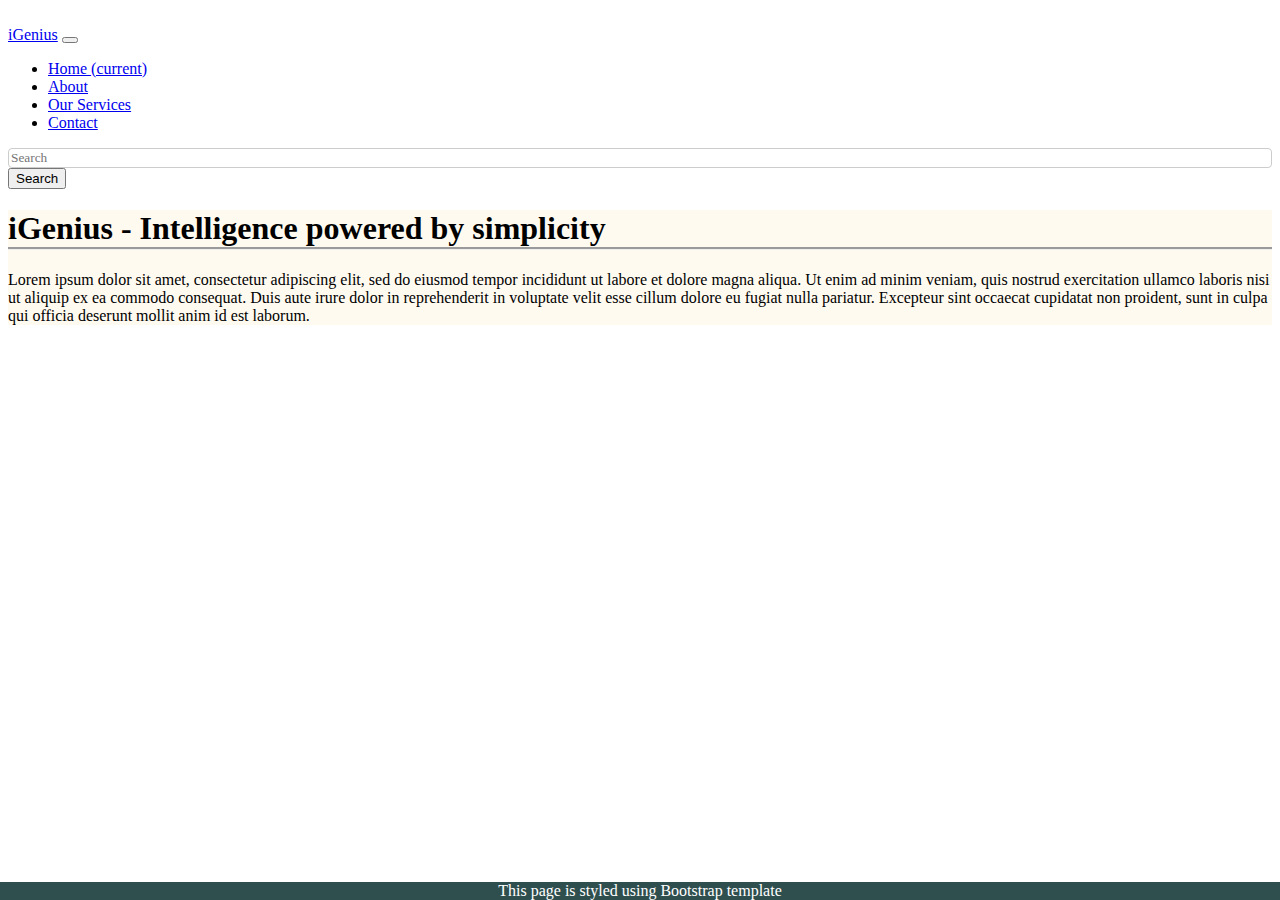
<file: index.html>
<!DOCTYPE html>

<html lang="en" xmlns="http://www.w3.org/1999/xhtml">
<head>
    <meta charset="utf-8" />
    <title>iGenius - Intelligence powered by simplicity</title>

    <!-- Bootstrap CSS-->
    <link rel="stylesheet" href="https://stackpath.bootstrapcdn.com/bootstrap/4.5.0/css/bootstrap.min.css" integrity="sha384-9aIt2nRpC12Uk9gS9baDl411NQApFmC26EwAOH8WgZl5MYYxFfc+NcPb1dKGj7Sk" crossorigin="anonymous">

    <!-- Custom CSS -->
    <link rel="stylesheet" type="text/css" href="style.css">
</head>
<body class="d-flex flex-column h-100">
    <header>
        <!-- Fixed navbar -->
        <nav class="navbar navbar-expand-md navbar-dark fixed-top bg-dark">
            <a class="navbar-brand" href="index.html">iGenius</a>
            <button class="navbar-toggler" type="button" data-toggle="collapse" data-target="#navbarCollapse" aria-controls="navbarCollapse" aria-expanded="false" aria-label="Toggle navigation">
                <span class="navbar-toggler-icon"></span>
            </button>
            <div class="collapse navbar-collapse" id="navbarCollapse">
                <ul class="navbar-nav mr-auto">
                    <li class="nav-item active">
                        <a class="nav-link" href="index.html">Home <span class="sr-only">(current)</span></a>
                    </li>
                    <li class="nav-item">
                        <a class="nav-link" href="about.html">About</a>
                    </li>
                    <li class="nav-item">
                        <a class="nav-link" href="our_services.html">Our Services</a>
                    </li>
                    <li class="nav-item">
                        <a class="nav-link" href="contact.html">Contact</a>
                    </li>
                </ul>
                <form class="form-inline mt-2 mt-md-0">
                    <input class="form-control mr-sm-2" type="text" placeholder="Search" aria-label="Search">
                    <button class="btn btn-outline-success my-2 my-sm-0" type="submit">Search</button>
                </form>
            </div>
        </nav>
    </header>

    <!-- Begin page content -->
    <main role="main" class="flex-shrink-0">
        <div class="container">
            <h1 class="mt-5">iGenius - Intelligence powered by simplicity</h1>
            <p class="lead">Lorem ipsum dolor sit amet, consectetur adipiscing elit, sed do eiusmod tempor incididunt ut labore et dolore magna aliqua. Ut enim ad minim veniam, quis nostrud exercitation ullamco laboris nisi ut aliquip ex ea commodo consequat. Duis aute irure dolor in reprehenderit in voluptate velit esse cillum dolore eu fugiat nulla pariatur. Excepteur sint occaecat cupidatat non proident, sunt in culpa qui officia deserunt mollit anim id est laborum.</p>
        </div>
    </main>

    <footer class="footer mt-auto py-3">
        <div class="container">
            <span class="text-muted">This page is styled using Bootstrap template</span>
        </div>
    </footer>

    <!-- jQuery first, then Bootstrap JS -->

    <script src="https://ajax.googleapis.com/ajax/libs/jquery/3.5.1/jquery.min.js"></script>
    <script src="https://maxcdn.bootstrapcdn.com/bootstrap/3.4.1/js/bootstrap.min.js"></script>
</body>
</html>
</file>
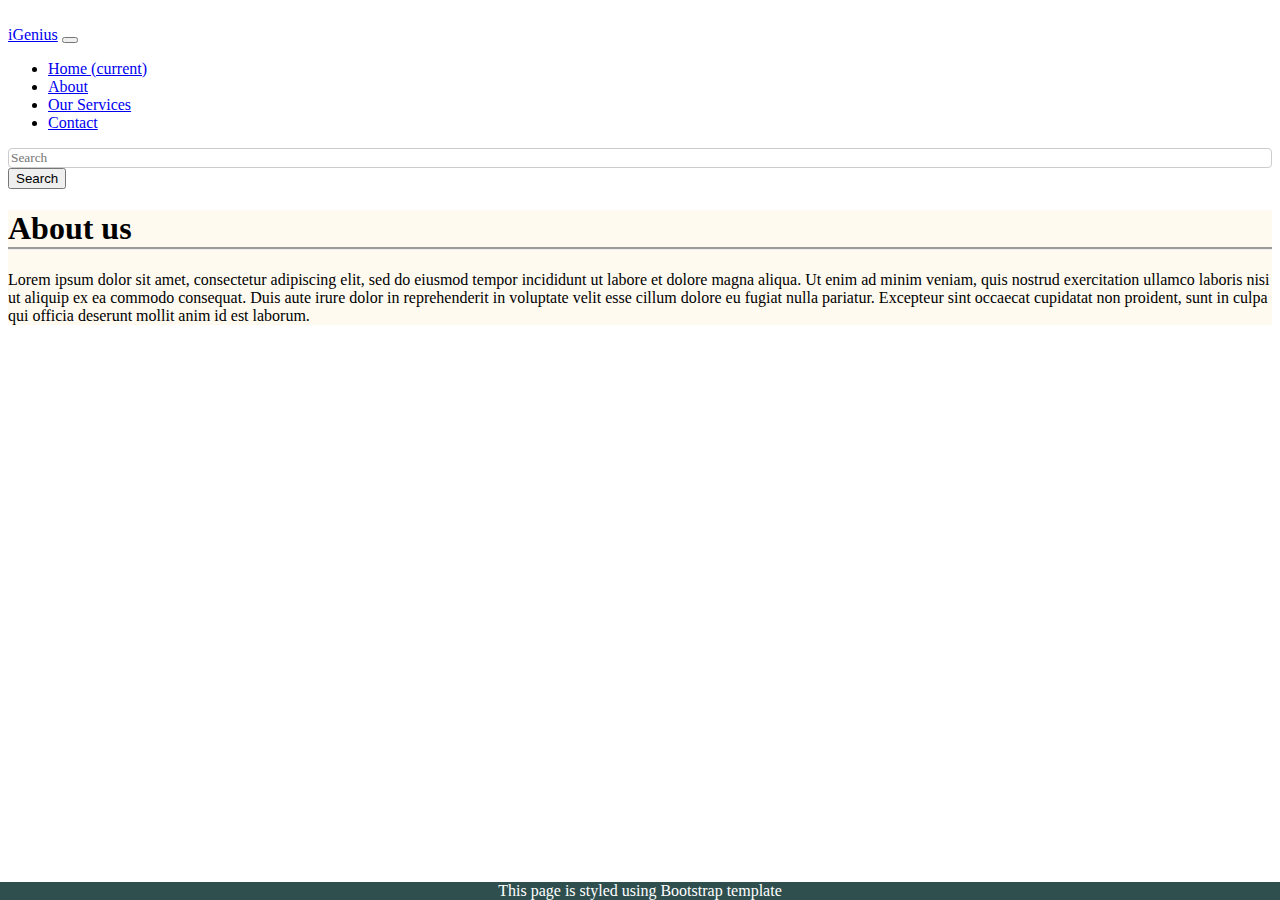
<file: about.html>
﻿<!DOCTYPE html>

<html lang="en" xmlns="http://www.w3.org/1999/xhtml">
<head>
    <meta charset="utf-8" />
    <title>About</title>

    <!-- Bootstrap CSS-->
    <link rel="stylesheet" href="https://stackpath.bootstrapcdn.com/bootstrap/4.5.0/css/bootstrap.min.css" integrity="sha384-9aIt2nRpC12Uk9gS9baDl411NQApFmC26EwAOH8WgZl5MYYxFfc+NcPb1dKGj7Sk" crossorigin="anonymous">

    <!-- Custom CSS -->
    <link rel="stylesheet" type="text/css" href="style.css">
</head>
    <body class="d-flex flex-column h-100">
        <header>
            <!-- Fixed navbar -->
            <nav class="navbar navbar-expand-md navbar-dark fixed-top bg-dark">
                <a class="navbar-brand" href="index.html">iGenius</a>
                <button class="navbar-toggler" type="button" data-toggle="collapse" data-target="#navbarCollapse" aria-controls="navbarCollapse" aria-expanded="false" aria-label="Toggle navigation">
                    <span class="navbar-toggler-icon"></span>
                </button>
                <div class="collapse navbar-collapse" id="navbarCollapse">
                    <ul class="navbar-nav mr-auto">
                        <li class="nav-item active">
                            <a class="nav-link" href="index.html">Home <span class="sr-only">(current)</span></a>
                        </li>
                        <li class="nav-item">
                            <a class="nav-link" href="about.html">About</a>
                        </li>
                        <li class="nav-item">
                            <a class="nav-link" href="our_services.html">Our Services</a>
                        </li>
                        <li class="nav-item">
                            <a class="nav-link" href="contact.html">Contact</a>
                        </li>
                    </ul>
                    <form class="form-inline mt-2 mt-md-0">
                        <input class="form-control mr-sm-2" type="text" placeholder="Search" aria-label="Search">
                        <button class="btn btn-outline-success my-2 my-sm-0" type="submit">Search</button>
                    </form>
                </div>
            </nav>
        </header>

        <!-- Begin page content -->
        <main role="main" class="flex-shrink-0">
            <div class="container">
                <h1 class="mt-5">About us</h1>
                <p class="lead">Lorem ipsum dolor sit amet, consectetur adipiscing elit, sed do eiusmod tempor incididunt ut labore et dolore magna aliqua. Ut enim ad minim veniam, quis nostrud exercitation ullamco laboris nisi ut aliquip ex ea commodo consequat. Duis aute irure dolor in reprehenderit in voluptate velit esse cillum dolore eu fugiat nulla pariatur. Excepteur sint occaecat cupidatat non proident, sunt in culpa qui officia deserunt mollit anim id est laborum.</p>
            </div>
        </main>

        <footer class="footer mt-auto py-3">
            <div class="container">
                <span class="text-muted">This page is styled using Bootstrap template</span>
            </div>
        </footer>

        <!-- jQuery first, then Bootstrap JS -->

        <script src="https://ajax.googleapis.com/ajax/libs/jquery/3.5.1/jquery.min.js"></script>
        <script src="https://maxcdn.bootstrapcdn.com/bootstrap/3.4.1/js/bootstrap.min.js"></script>
    </body>
</html>
</file>
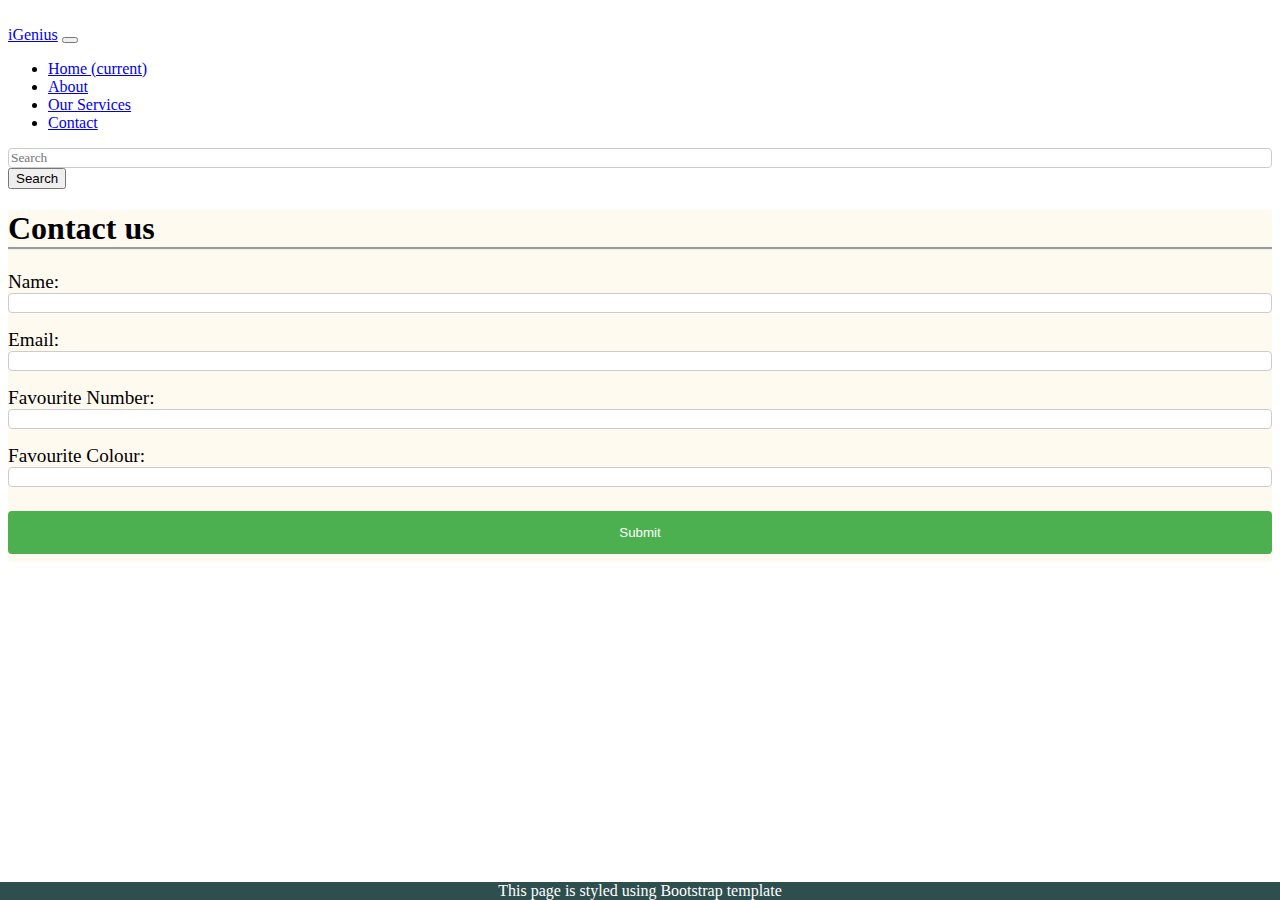
<file: contact.html>
<!DOCTYPE html>
<html lang="en" xmlns="http://www.w3.org/1999/xhtml">
<head>
    <meta charset="utf-8" />
    <title>Contact us</title>

    <!-- Bootstrap CSS-->
    <link rel="stylesheet" href="https://stackpath.bootstrapcdn.com/bootstrap/4.5.0/css/bootstrap.min.css" integrity="sha384-9aIt2nRpC12Uk9gS9baDl411NQApFmC26EwAOH8WgZl5MYYxFfc+NcPb1dKGj7Sk" crossorigin="anonymous">

    <!-- Custom CSS -->
    <link rel="stylesheet" type="text/css" href="style.css">
</head>
<body class="d-flex flex-column h-100">
    <header>
        <!-- Fixed navbar -->
        <nav class="navbar navbar-expand-md navbar-dark fixed-top bg-dark">
            <a class="navbar-brand" href="index.html">iGenius</a>
            <button class="navbar-toggler" type="button" data-toggle="collapse" data-target="#navbarCollapse" aria-controls="navbarCollapse" aria-expanded="false" aria-label="Toggle navigation">
                <span class="navbar-toggler-icon"></span>
            </button>
            <div class="collapse navbar-collapse" id="navbarCollapse">
                <ul class="navbar-nav mr-auto">
                    <li class="nav-item active">
                        <a class="nav-link" href="index.html">Home <span class="sr-only">(current)</span></a>
                    </li>
                    <li class="nav-item">
                        <a class="nav-link" href="about.html">About</a>
                    </li>
                    <li class="nav-item">
                        <a class="nav-link" href="our_services.html">Our Services</a>
                    </li>
                    <li class="nav-item">
                        <a class="nav-link" href="contact.html">Contact</a>
                    </li>
                </ul>
                <form class="form-inline mt-2 mt-md-0">
                    <input class="form-control mr-sm-2" type="text" placeholder="Search" aria-label="Search">
                    <button class="btn btn-outline-success my-2 my-sm-0" type="submit">Search</button>
                </form>
            </div>
        </nav>
    </header>

    <!-- Begin page content -->
    <main role="main" class="flex-shrink-0">
        <div class="container">
            <h1 class="mt-5">Contact us</h1>

            <form method="POST" class="flex-shrink-0" action="contact_done.html">
                <p>
                    <label for="first_name">Name:</label>
                    <input type="text" name="first_name" />
                </p>
                <p>
                    <label for="email">Email:</label>
                    <input type="text" name="email" />
                </p>
                <p>
                    <label for="favourite_number">Favourite Number:</label>
                    <input type="text" name="favourite_number" />
                </p>
                <p>
                    <label for="favourite_colour">Favourite Colour:</label>
                    <input type="text" name="favourite_colour" />
                </p>
                <p>
                    <input type="submit"></input>
                </p>
            </form>
        </div>
    </main>

    <footer class="footer mt-auto py-3">
        <div class="container">
            <span class="text-muted">This page is styled using Bootstrap template</span>
        </div>
    </footer>

    <script>

        $(document).ready(function () {
            //validation here
            //favourite_colour - can not contain numbers, and is a required field
            //favourite_number - can only contain numbers and no letters, and is a required field
            //email - must be at least 10 characters long, and is a required field
            //first_name - can not contain numbers, is a required field
        })

    </script>
    <!-- jQuery first, then Bootstrap JS -->

    <script src="https://ajax.googleapis.com/ajax/libs/jquery/3.5.1/jquery.min.js"></script>
    <script src="https://maxcdn.bootstrapcdn.com/bootstrap/3.4.1/js/bootstrap.min.js"></script>
</body>
</html>
</file>
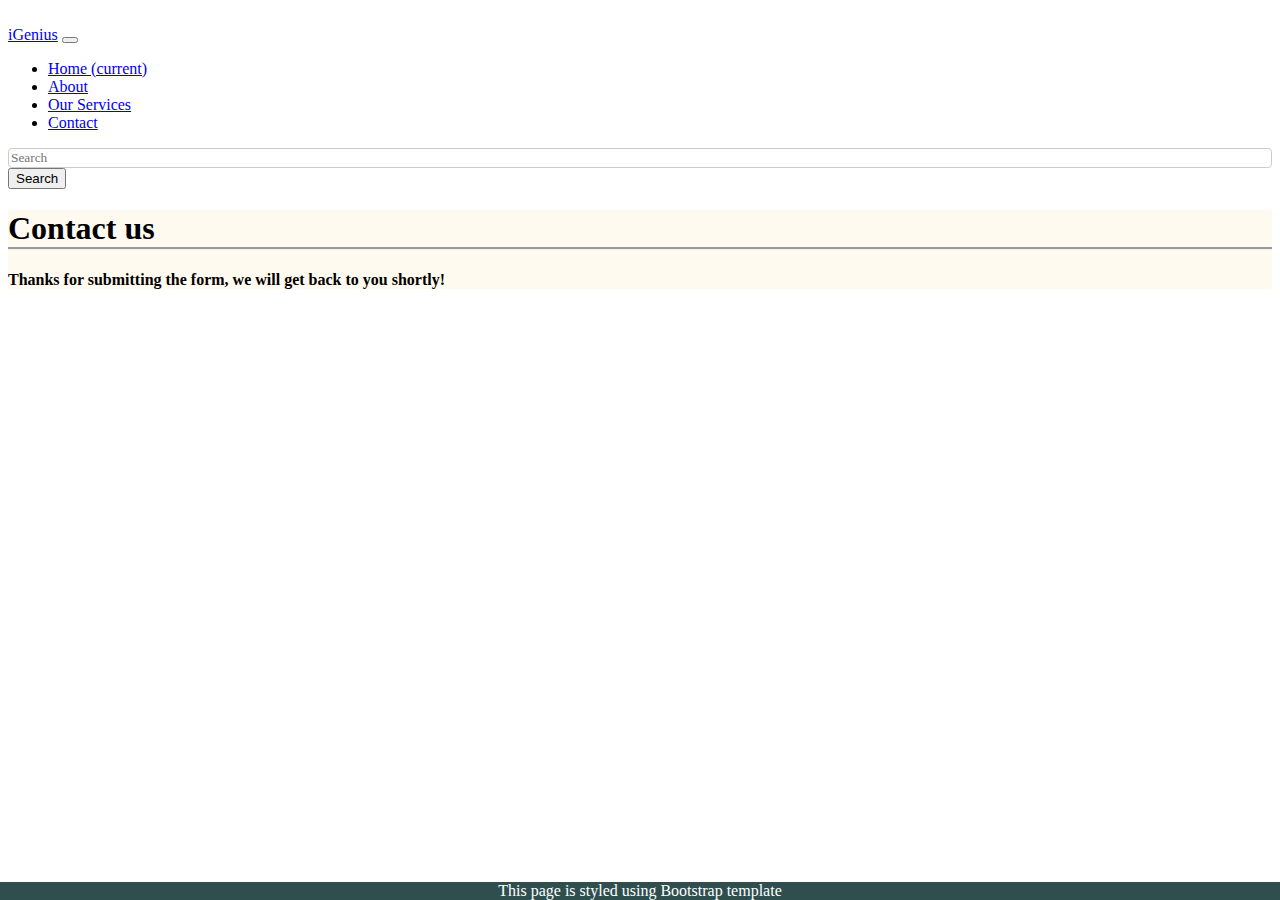
<file: contact_done.html>
<!DOCTYPE html>

<html lang="en" xmlns="http://www.w3.org/1999/xhtml">
<head>
    <meta charset="utf-8" />
    <title>iGenius - Intelligence powered by simplicity</title>

    <!-- Bootstrap CSS-->
    <link rel="stylesheet" href="https://stackpath.bootstrapcdn.com/bootstrap/4.5.0/css/bootstrap.min.css" integrity="sha384-9aIt2nRpC12Uk9gS9baDl411NQApFmC26EwAOH8WgZl5MYYxFfc+NcPb1dKGj7Sk" crossorigin="anonymous">

    <!-- Custom CSS -->
    <link rel="stylesheet" type="text/css" href="style.css">
</head>
<body class="d-flex flex-column h-100">
    <header>
        <!-- Fixed navbar -->
        <nav class="navbar navbar-expand-md navbar-dark fixed-top bg-dark">
            <a class="navbar-brand" href="index.html">iGenius</a>
            <button class="navbar-toggler" type="button" data-toggle="collapse" data-target="#navbarCollapse" aria-controls="navbarCollapse" aria-expanded="false" aria-label="Toggle navigation">
                <span class="navbar-toggler-icon"></span>
            </button>
            <div class="collapse navbar-collapse" id="navbarCollapse">
                <ul class="navbar-nav mr-auto">
                    <li class="nav-item active">
                        <a class="nav-link" href="index.html">Home <span class="sr-only">(current)</span></a>
                    </li>
                    <li class="nav-item">
                        <a class="nav-link" href="about.html">About</a>
                    </li>
                    <li class="nav-item">
                        <a class="nav-link" href="our_services.html">Our Services</a>
                    </li>
                    <li class="nav-item">
                        <a class="nav-link" href="contact.html">Contact</a>
                    </li>
                </ul>
                <form class="form-inline mt-2 mt-md-0">
                    <input class="form-control mr-sm-2" type="text" placeholder="Search" aria-label="Search">
                    <button class="btn btn-outline-success my-2 my-sm-0" type="submit">Search</button>
                </form>
            </div>
        </nav>
    </header>

    <!-- Begin page content -->
    <main role="main" class="flex-shrink-0">
        <div class="container">
            <h1 class="mt-5">Contact us</h1>
            <strong>Thanks for submitting the form, we will get back to you shortly!</strong>
        </div>
    </main>

    <footer class="footer mt-auto py-3">
        <div class="container">
            <span class="text-muted">This page is styled using Bootstrap template</span>
        </div>
    </footer>
    
    <!-- jQuery first, then Bootstrap JS -->

    <script src="https://ajax.googleapis.com/ajax/libs/jquery/3.5.1/jquery.min.js"></script>
    <script src="https://maxcdn.bootstrapcdn.com/bootstrap/3.4.1/js/bootstrap.min.js"></script>
</body>
</html>
</file>
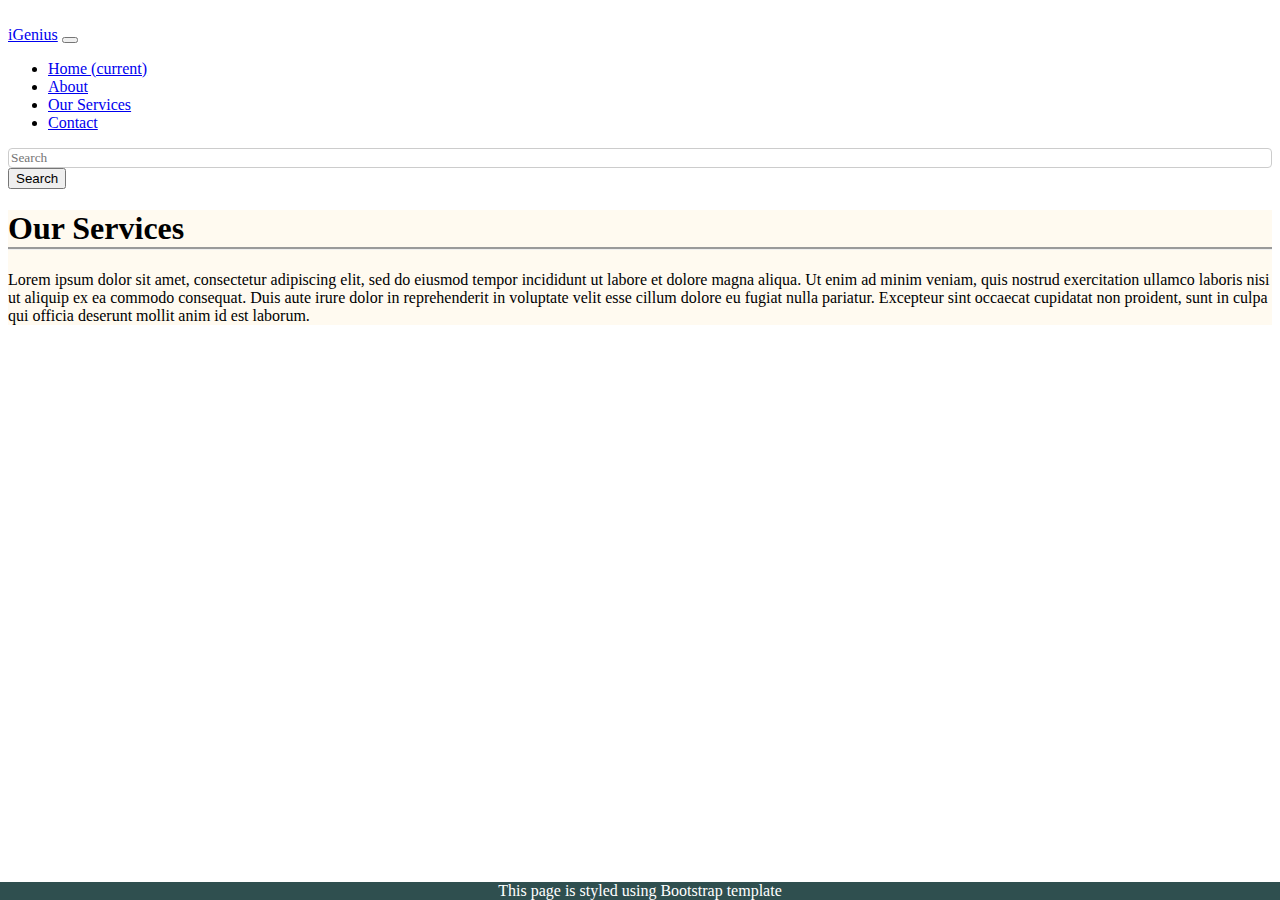
<file: our_services.html>
﻿<!DOCTYPE html>
<html lang="en" xmlns="http://www.w3.org/1999/xhtml">
<head>
    <meta charset="utf-8" />
    <title>Contact us</title>

    <!-- Bootstrap CSS-->
    <link rel="stylesheet" href="https://stackpath.bootstrapcdn.com/bootstrap/4.5.0/css/bootstrap.min.css" integrity="sha384-9aIt2nRpC12Uk9gS9baDl411NQApFmC26EwAOH8WgZl5MYYxFfc+NcPb1dKGj7Sk" crossorigin="anonymous">

    <!-- Custom CSS -->
    <link rel="stylesheet" type="text/css" href="style.css">
</head>
<body class="d-flex flex-column h-100">
    <header>
        <!-- Fixed navbar -->
        <nav class="navbar navbar-expand-md navbar-dark fixed-top bg-dark">
            <a class="navbar-brand" href="index.html">iGenius</a>
            <button class="navbar-toggler" type="button" data-toggle="collapse" data-target="#navbarCollapse" aria-controls="navbarCollapse" aria-expanded="false" aria-label="Toggle navigation">
                <span class="navbar-toggler-icon"></span>
            </button>
            <div class="collapse navbar-collapse" id="navbarCollapse">
                <ul class="navbar-nav mr-auto">
                    <li class="nav-item active">
                        <a class="nav-link" href="index.html">Home <span class="sr-only">(current)</span></a>
                    </li>
                    <li class="nav-item">
                        <a class="nav-link" href="about.html">About</a>
                    </li>
                    <li class="nav-item">
                        <a class="nav-link" href="our_services.html">Our Services</a>
                    </li>
                    <li class="nav-item">
                        <a class="nav-link" href="contact.html">Contact</a>
                    </li>
                </ul>
                <form class="form-inline mt-2 mt-md-0">
                    <input class="form-control mr-sm-2" type="text" placeholder="Search" aria-label="Search">
                    <button class="btn btn-outline-success my-2 my-sm-0" type="submit">Search</button>
                </form>
            </div>
        </nav>
    </header>

    <!-- Begin page content -->
    <main role="main" class="flex-shrink-0">
        <div class="container">
            <h1 class="mt-5">Our Services</h1>
            <p class="lead">Lorem ipsum dolor sit amet, consectetur adipiscing elit, sed do eiusmod tempor incididunt ut labore et dolore magna aliqua. Ut enim ad minim veniam, quis nostrud exercitation ullamco laboris nisi ut aliquip ex ea commodo consequat. Duis aute irure dolor in reprehenderit in voluptate velit esse cillum dolore eu fugiat nulla pariatur. Excepteur sint occaecat cupidatat non proident, sunt in culpa qui officia deserunt mollit anim id est laborum.</p>
        </div>
    </main>

    <footer class="footer mt-auto py-3">
        <div class="container">
            <span class="text-muted">This page is styled using Bootstrap template</span>
        </div>
    </footer>
    <!-- jQuery first, then Bootstrap JS -->

    <script src="https://ajax.googleapis.com/ajax/libs/jquery/3.5.1/jquery.min.js"></script>
    <script src="https://maxcdn.bootstrapcdn.com/bootstrap/3.4.1/js/bootstrap.min.js"></script>

</body>
</html>
</file>
<file: style.css>
﻿body{
    margin-top:2%;
}
.flex-shrink-0 {
    background-color: #FFFAF0;
}
h1{
    border-bottom:groove;
}
label{
    font-size:larger;
}
input[type=text], select {
    width: 100%;
    display: inline-block;
    border: 1px solid #ccc;
    border-radius: 4px;
    box-sizing: border-box;
    font-family: "Times New Roman", Times, serif;
}
input[type=submit] {
    width: 100%;
    background-color: #4CAF50;
    color: white;
    padding: 14px 20px;
    margin: 8px 0;
    border: none;
    border-radius: 4px;
    cursor: pointer;
}
input[type=submit]:hover {
    background-color: #45a049;
}
footer {
    position: fixed;
    left: 0;
    bottom: 0;
    width: 100%;
    background-color: #2F4F4F;
    text-align: center;
    color:white;
}
</file>
